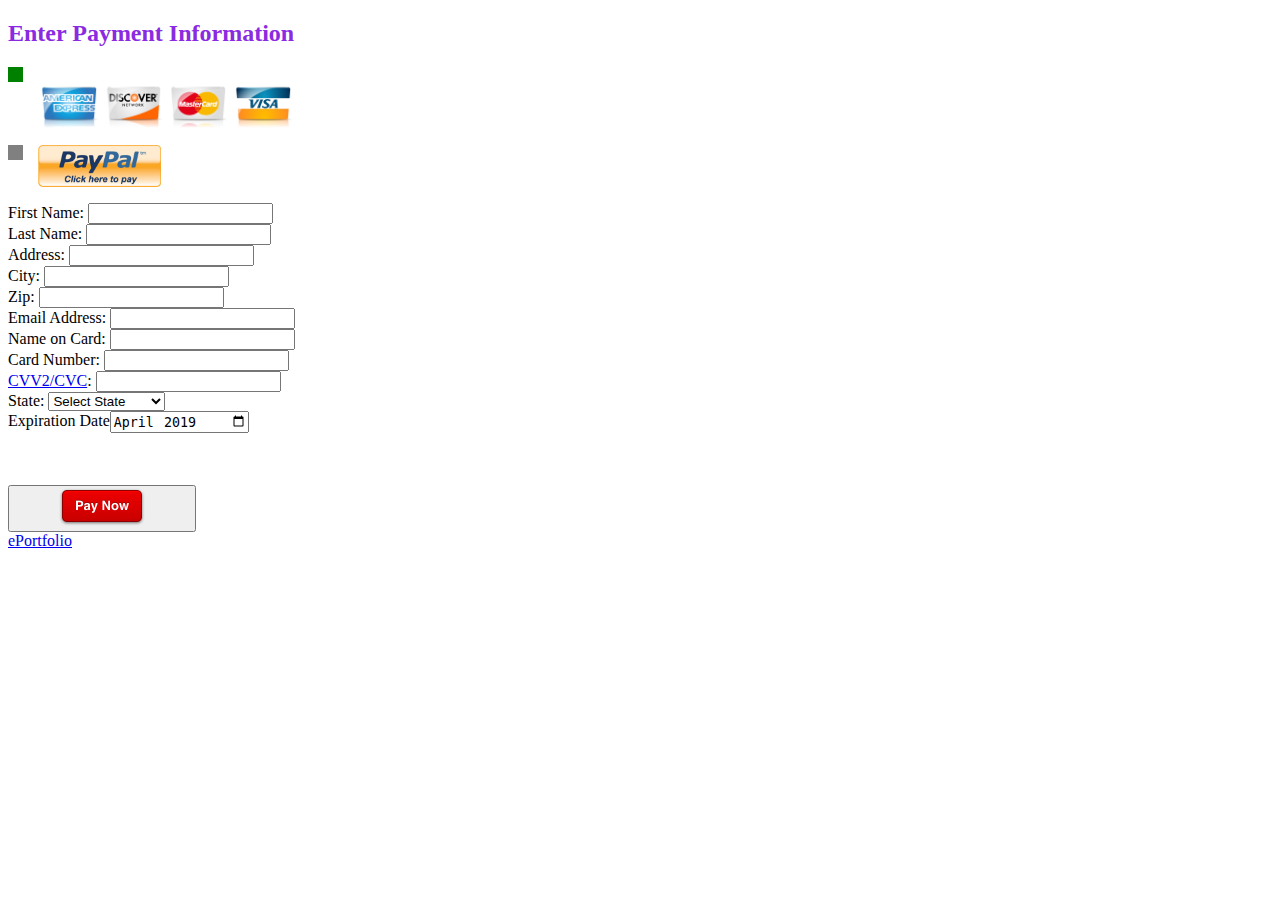
<file: Project2JavaScript/index.html>
<!DOCTYPE html>
<html>
<head>
<link rel="stylesheet" type="text/css" href="beauty.css">
<title>Payment Processing</title>
</head>
<body>
    
<h2>Enter Payment Information</h2>
<form onSubmit="return validateForm();">

<label class="radio">
<input type="radio" id="creditCard" name="paymentMethod" onclick="updateForm('creditCard');" checked>
<span class='checkmark'></span>
<img src="images/AmEx.png" width="5%" height="5%"/>
<img src="images/Discover.png" width="5%" height="5%"/>
<img src="images/MasterCard.png" width="5%" height="5%"/>
<img src="images/Visa.png" width="5%" height="5%"/>
</input>
</label>

<label class='radio'>
<input type="radio" id="payPal" name="paymentMethod" onclick="updateForm('payPal');">
<span class='checkmark'></span> 
<img src="images/PayPal.png" width="10%" height="10%"/>
</input>
</label>


<div id='container'>
First Name: <input type="text" id="firstName" required></br>
Last Name:  <input type="text" id="lastName" required></br>
Address: <input type="text" id="address" required></br>
City:    <input type="text" id="city" required></br>
Zip:    <input type="text" id="zip" required></br>
Email Address:    <input type="text" id="email" required>   </br>
Name on Card:   <input type="text" id="cardName" required>    </br>
Card Number:    <input type="text" id="cardNum" required>    </br>
<a href="https://en.wikipedia.org/wiki/Card_security_code" target="_blank">
CVV2/CVC</a>:  <input type="text" id="cvv" required>     </br>

State: <select id="state">
    <option value="default" selected hidden>Select State</option>
    <option id='Alabama' value='Alabama'>Alabama</option>
<option id='Alaska' value='Alaska'>Alaska</option>
<option id='Arizona' value='Arizona'>Arizona</option>
<option id='Arkansas' value='Arkansas'>Arkansas</option>
<option id='California' value='California'>California</option>
<option id='Colorado' value='Colorado'>Colorado</option>
<option id='Connecticut' value='Connecticut'>Connecticut</option>
<option id='Delaware' value='Delaware'>Delaware</option>
<option id='Florida' value='Florida'>Florida</option>
<option id='Georgia' value='Georgia'>Georgia</option>
<option id='Hawaii' value='Hawaii'>Hawaii</option>
<option id='Idaho' value='Idaho'>Idaho</option>
<option id='Illinois' value='Illinois'>Illinois</option>
<option id='Indiana' value='Indiana'>Indiana</option>
<option id='Iowa' value='Iowa'>Iowa</option>
<option id='Kansas' value='Kansas'>Kansas</option>
<option id='Kentucky' value='Kentucky'>Kentucky</option>
<option id='Louisiana' value='Louisiana'>Louisiana</option>
<option id='Maine' value='Maine'>Maine</option>
<option id='Maryland' value='Maryland'>Maryland</option>
<option id='Massachusetts' value='Massachusetts'>Massachusetts</option>
<option id='Michigan' value='Michigan'>Michigan</option>
<option id='Minnesota' value='Minnesota'>Minnesota</option>
<option id='Mississippi' value='Mississippi'>Mississippi</option>
<option id='Missouri' value='Missouri'>Missouri</option>
<option id='Montana' value='Montana'>Montana</option>
<option id='Nebraska' value='Nebraska'>Nebraska</option>
<option id='Nevada' value='Nevada'>Nevada</option>
<option id='New Hampshire' value='New Hampshire'>New Hampshire</option>
<option id='New Jersey' value='New Jersey'>New Jersey</option>
<option id='New Mexico' value='New Mexico'>New Mexico</option>
<option id='New York' value='New York'>New York</option>
<option id='North Carolina' value='North Carolina'>North Carolina</option>
<option id='North Dakota' value='North Dakota'>North Dakota</option>
<option id='Ohio' value='Ohio'>Ohio</option>
<option id='Oklahoma' value='Oklahoma'>Oklahoma</option>
<option id='Oregon' value='Oregon'>Oregon</option>
<option id='Pennsylvania' value='Pennsylvania'>Pennsylvania</option>
<option id='Rhode Island' value='Rhode Island'>Rhode Island</option>
<option id='South Carolina' value='South Carolina'>South Carolina</option>
<option id='South Dakota' value='South Dakota'>South Dakota</option>
<option id='Tennessee' value='Tennessee'>Tennessee</option>
<option id='Texas' value='Texas'>Texas</option>
<option id='Utah' value='Utah'>Utah</option>
<option id='Vermont' value='Vermont'>Vermont</option>
<option id='Virginia' value='Virginia'>Virginia</option>
<option id='Washington' value='Washington'>Washington</option>
<option id='West Virginia' value='West Virginia'>West Virginia</option>
<option id='Wisconsin' value='Wisconsin'>Wisconsin</option>
<option id='Wyoming' value='Wyoming'>Wyoming</option>
</select></br>

Expiration Date<input type="month" id="date" value="2019-04" min="2017-01" max="2020-12">
</br><p id="error"></p>



</div>
</br>
</br>
<button type="submit"><img src="images/PayNow.png" height="50%" width="50%"/></button>



</form>



<a href="../index.html">ePortfolio</a>  

<script src="script.js"></script>
</body>
</html>
</file>
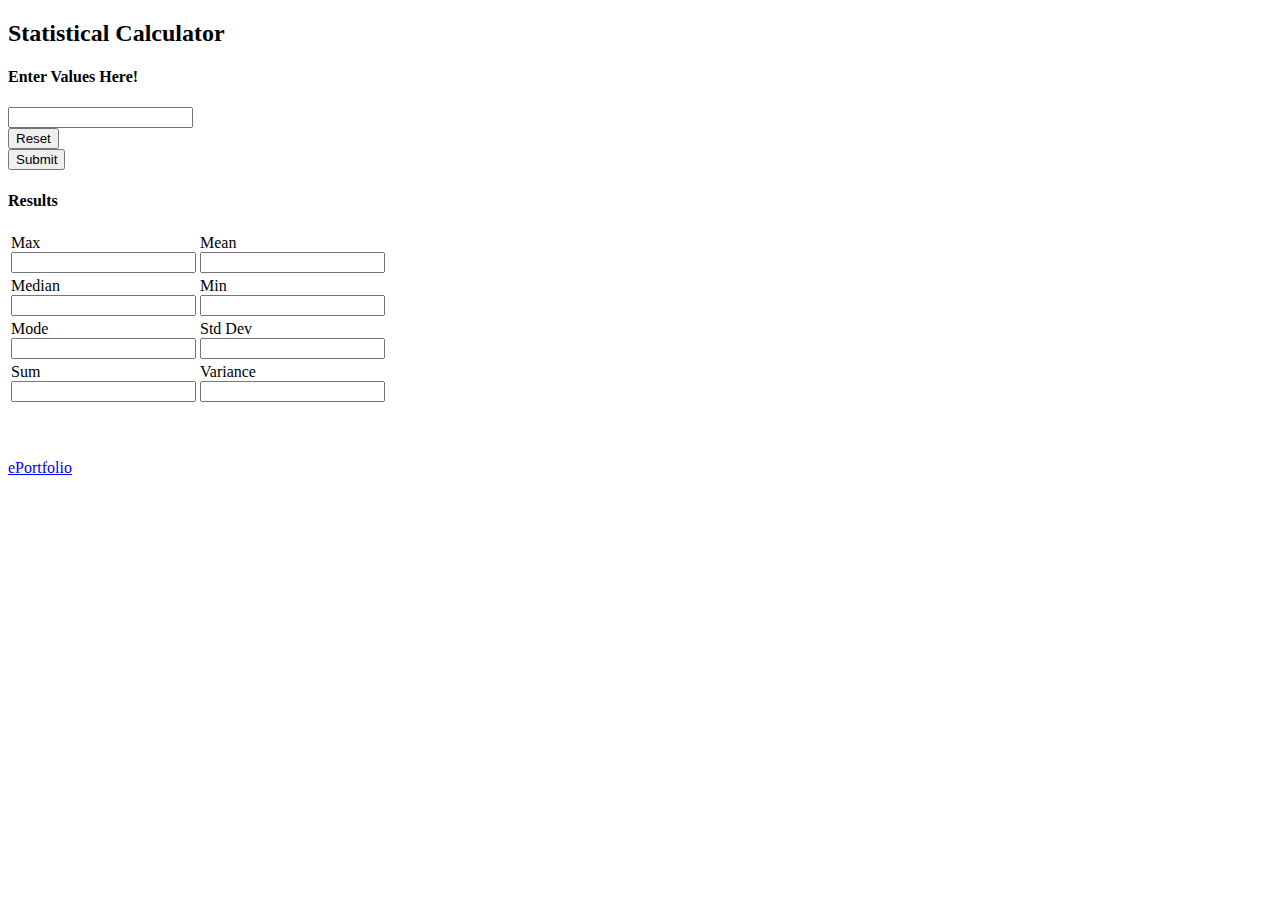
<file: src/index.html>
<!DOCTYPE html>
<html>
<head>
<title>Calculate Stats</title>
</head>
<body>
<h2>Statistical Calculator</h2>
<h4>Enter Values Here!</h4>
<form>
<input type="textarea" id="nums" required></br>
<button type="reset">Reset</button></form><button type="button" onclick="performStatistics();">Submit</button>
</br>
<h4>Results</h4>
<table>
    <tr>
        <td> Max</br><input type="text" id="max" readonly></td>
        <td> Mean</br><input type="text" id="mean" readonly></td>
    </tr>
    <tr>
        <td> Median</br><input type="text" id="median" readonly></td>
        <td> Min</br><input type="text" id="min" readonly></td>
    </tr>
    <tr>
        <td> Mode</br><input type="text" id="mode" readonly></td>
        <td> Std Dev</br><input type="text" id="stdDev" readonly></td>
    </tr>
    <tr>
        <td> Sum</br><input type="text" id="sum" readonly></td>
        <td> Variance</br><input type="text" id="variance" readonly></td>
    </tr>

</table>



</br></br></br><a href="../index.html">ePortfolio</a>





<script src="script.js"></script>
</body>
</html>
</file>
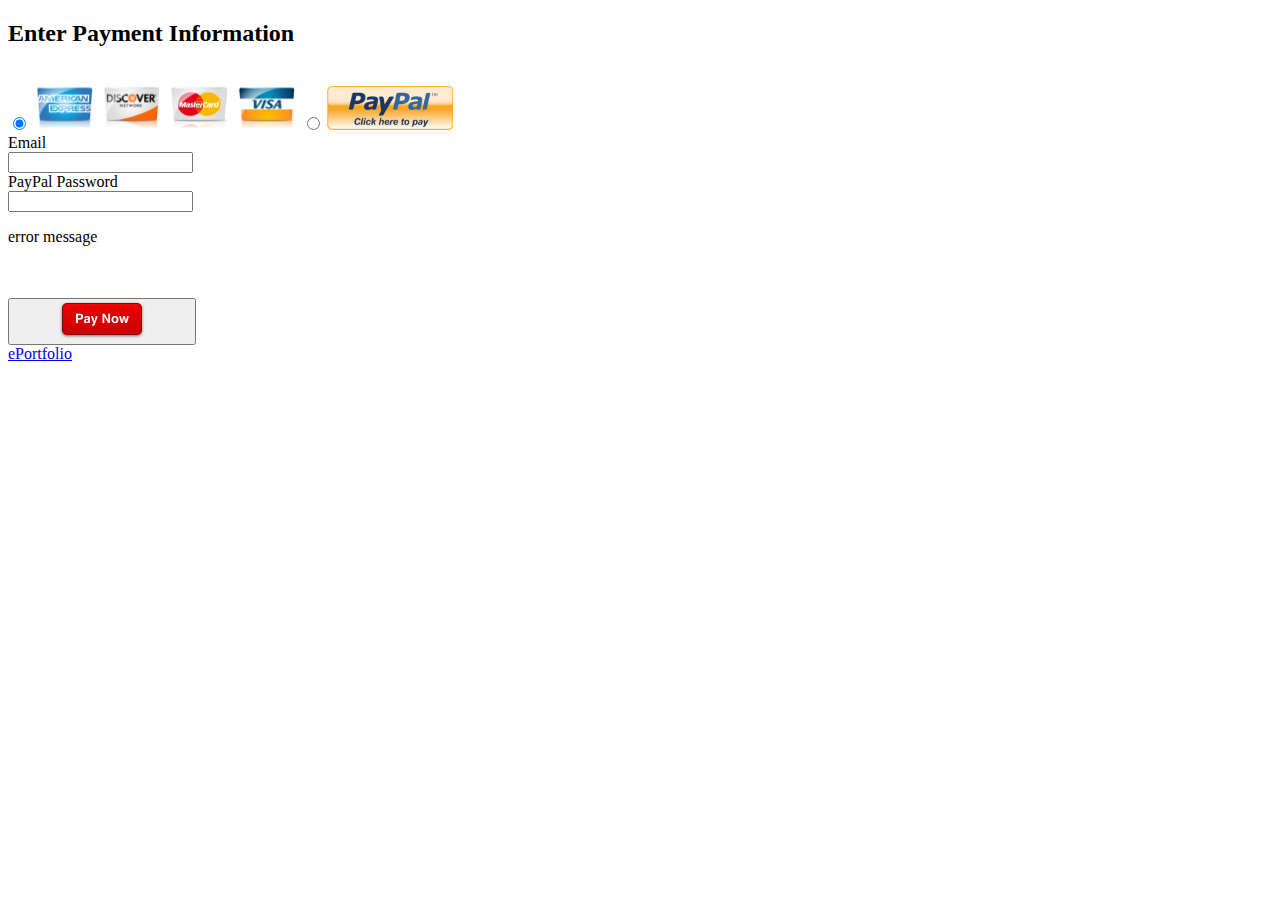
<file: Project2JavaScript/pp.html>
<!DOCTYPE html>
<html>
<head>
<title>Payment Processing</title>
</head>
<body>
    
<h2>Enter Payment Information</h2>
<form onSubmit="return validateForm();">


<input type="radio" id="creditCard" name="paymentMethod" onclick="updateForm('creditCard');" checked>
<img src="images/AmEx.png" width="5%" height="5%"/>
<img src="images/Discover.png" width="5%" height="5%"/>
<img src="images/MasterCard.png" width="5%" height="5%"/>
<img src="images/Visa.png" width="5%" height="5%"/>
</input>

<input type="radio" id="payPal" name="paymentMethod" onclick="updateForm('payPal');">
<img src="images/PayPal.png" width="10%" height="10%"/>
</input>

<div id='container'>
Email</br><input type="text" id="email"></br>PayPal Password</br><input type="text" id="password">
</br><p id='error'>error message</p>






</div>
</br>
</br>
<button type="submit"><img src="images/PayNow.png" height="50%" width="50%"/></button>



</form>



<a href="../index.html">ePortfolio</a>  

<script src="script.js"></script>
</body>
</html>
</file>
<file: Project2JavaScript/beauty.css>
h2 {
    color: blueviolet;
}


/* CUSTOM RADIO BUTTONS */
.radio {
    display: block;
    position: relative;
    padding-left: 30px;
    margin-bottom: 12px;
    cursor: pointer;
    font-size: 12px;
}

.radio input{
    position: absolute;
    opacity: 0;
    cursor: pointer;
    height: 0;
    width: 0;
}

.checkmark {
    position: absolute;
    top: 0;
    left: 0;
    height: 15px;
    width: 15px;
    background-color: grey;
}

.radio input:checked ~ .checkmark{
    background-color: green;
}
</file>
